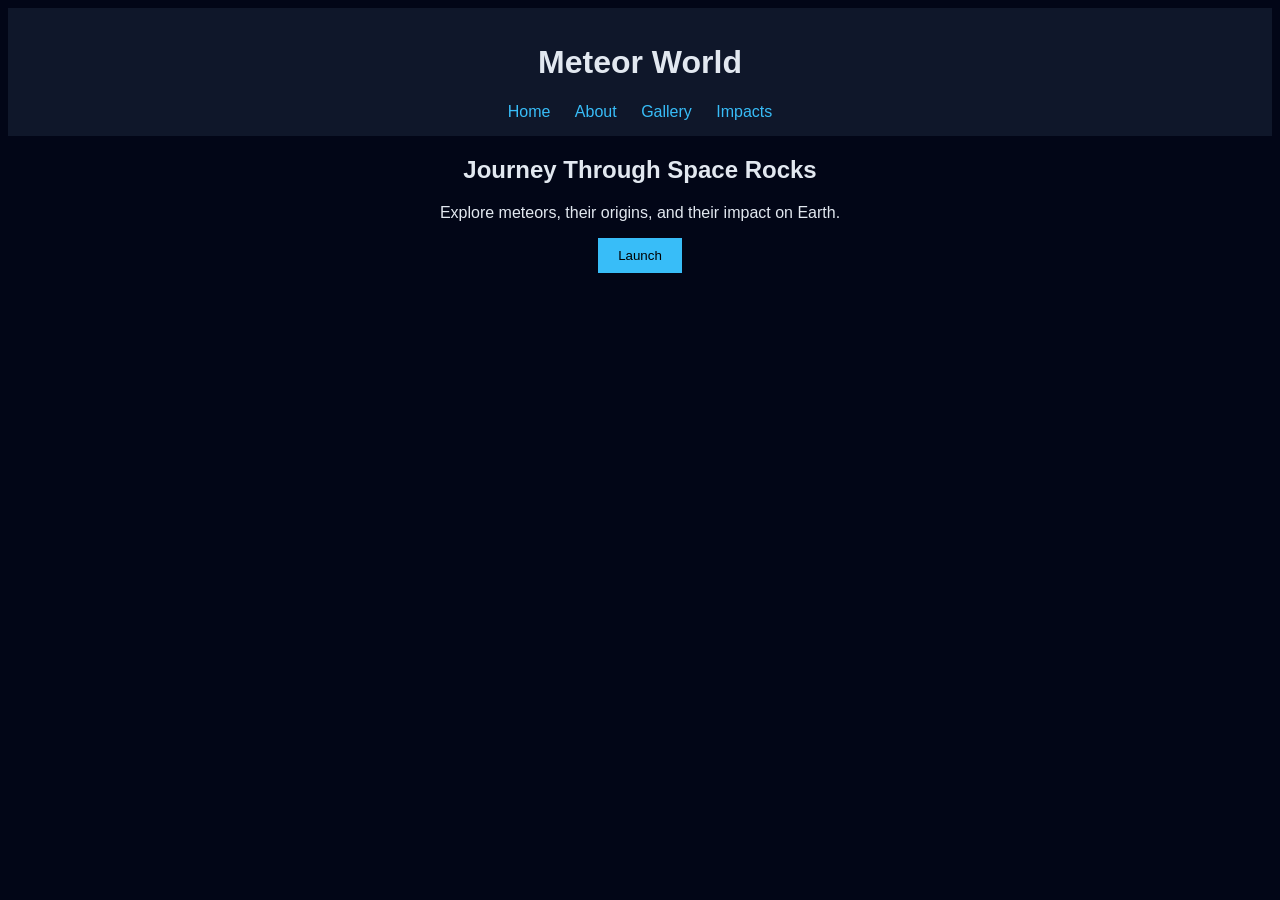
<file: index.html>
<!DOCTYPE html>
<html lang="en">
<head>
    <meta charset="UTF-8">
    <title>Meteor World</title>
    <link rel="stylesheet" href="css/styles.css">
</head>
<body>
    <header>
        <h1>Meteor World</h1>
        <nav>
            <a href="index.html">Home</a>
            <a href="about.html">About</a>
            <a href="gallery.html">Gallery</a>
            <a href="impacts.html">Impacts</a>
        </nav>
    </header>

    <section>
        <h2>Journey Through Space Rocks</h2>
        <p>Explore meteors, their origins, and their impact on Earth.</p>
        <button onclick="launch()">Launch</button>
    </section>

    <script src="js/script.js"></script>
</body>
</html>
</file>
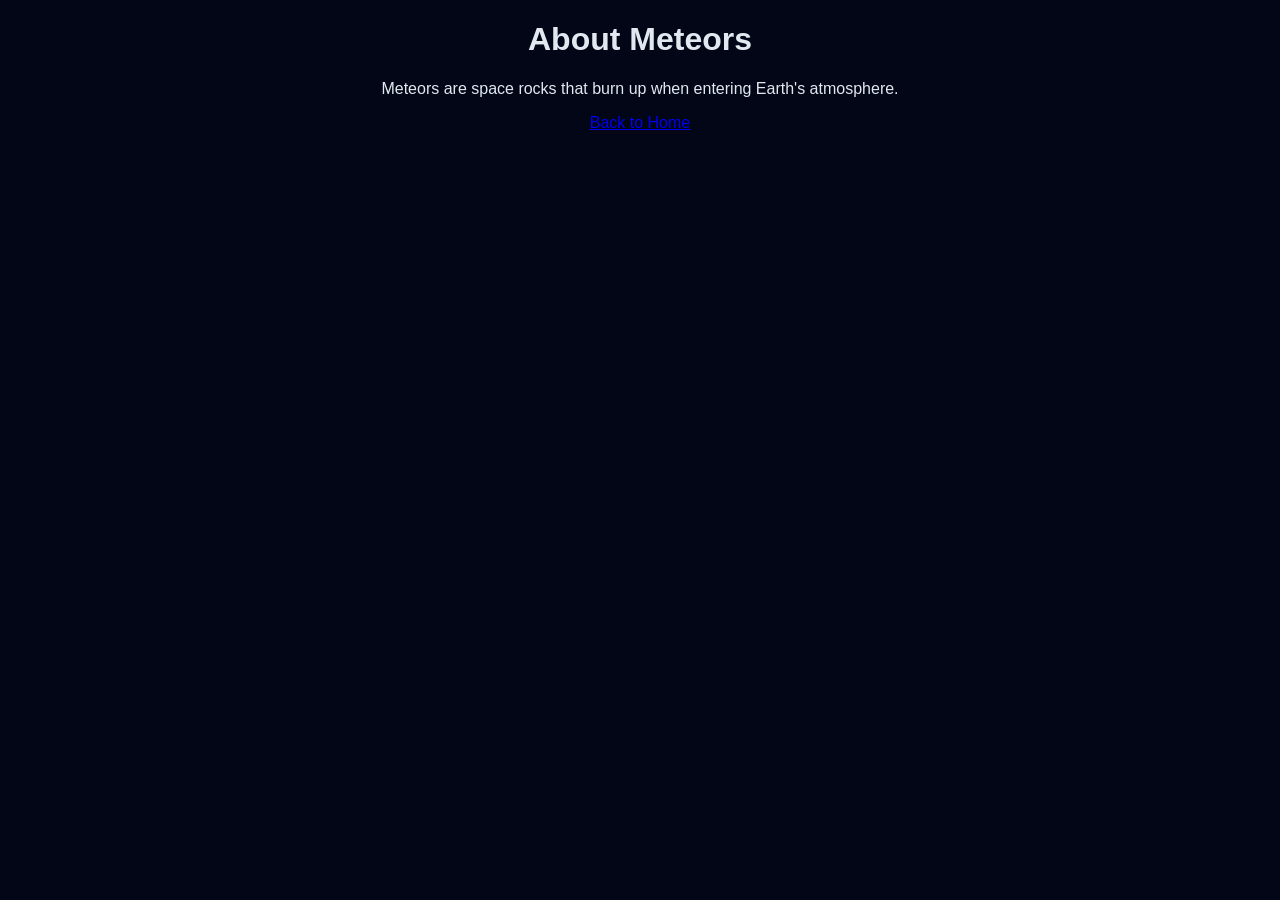
<file: about.html>
<!DOCTYPE html>
<html lang="en">
<head>
    <meta charset="UTF-8">
    <title>About Meteors</title>
    <link rel="stylesheet" href="css/styles.css">
</head>
<body>
    <h1>About Meteors</h1>
    <p>Meteors are space rocks that burn up when entering Earth's atmosphere.</p>
    <a href="index.html">Back to Home</a>
</body>
</html>
</file>
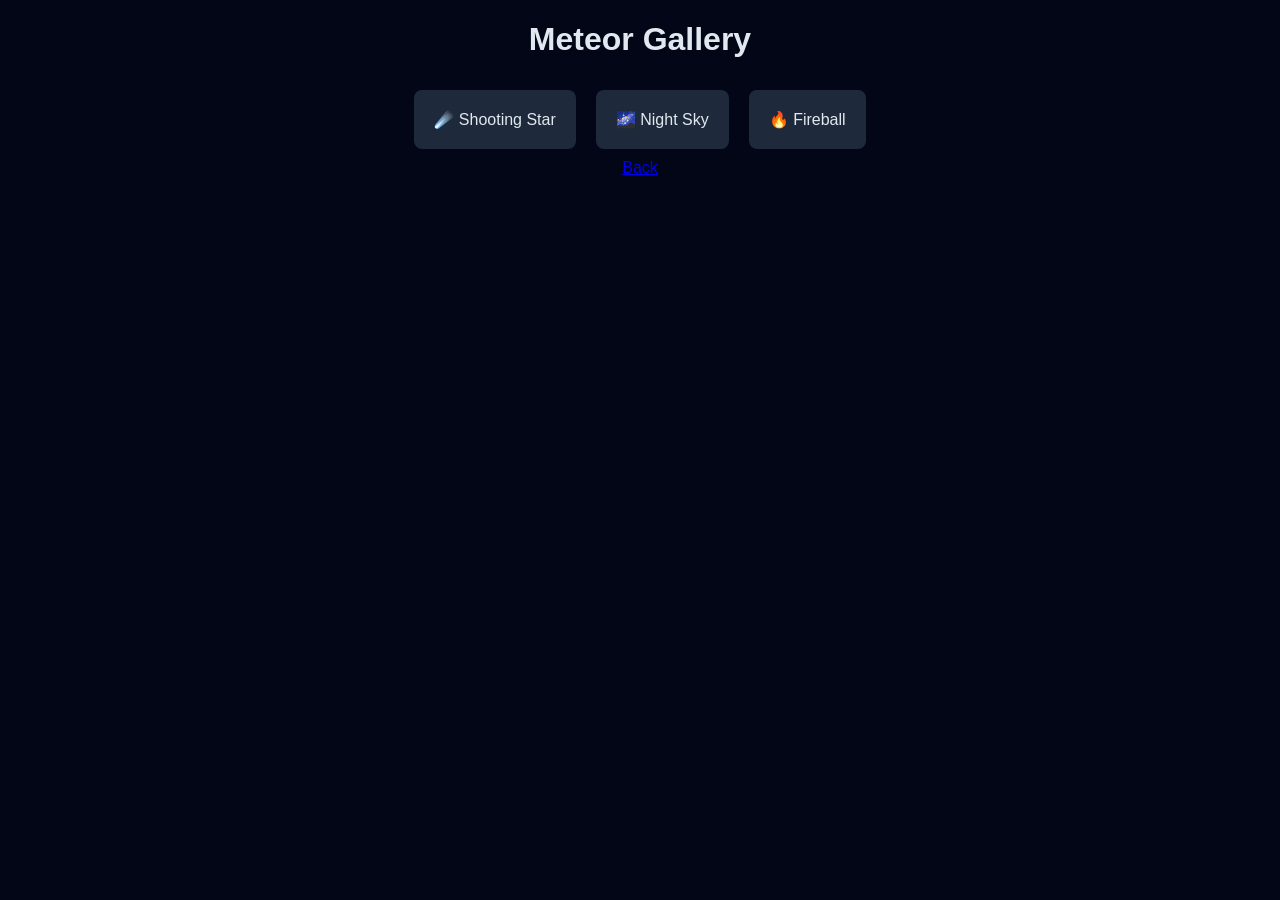
<file: gallery.html>
<!DOCTYPE html>
<html lang="en">
<head>
    <meta charset="UTF-8">
    <title>Meteor Gallery</title>
    <link rel="stylesheet" href="css/styles.css">
</head>
<body>
    <h1>Meteor Gallery</h1>
    <div class="gallery">
        <div class="card">☄️ Shooting Star</div>
        <div class="card">🌌 Night Sky</div>
        <div class="card">🔥 Fireball</div>
    </div>
    <a href="index.html">Back</a>
</body>
</html>
</file>
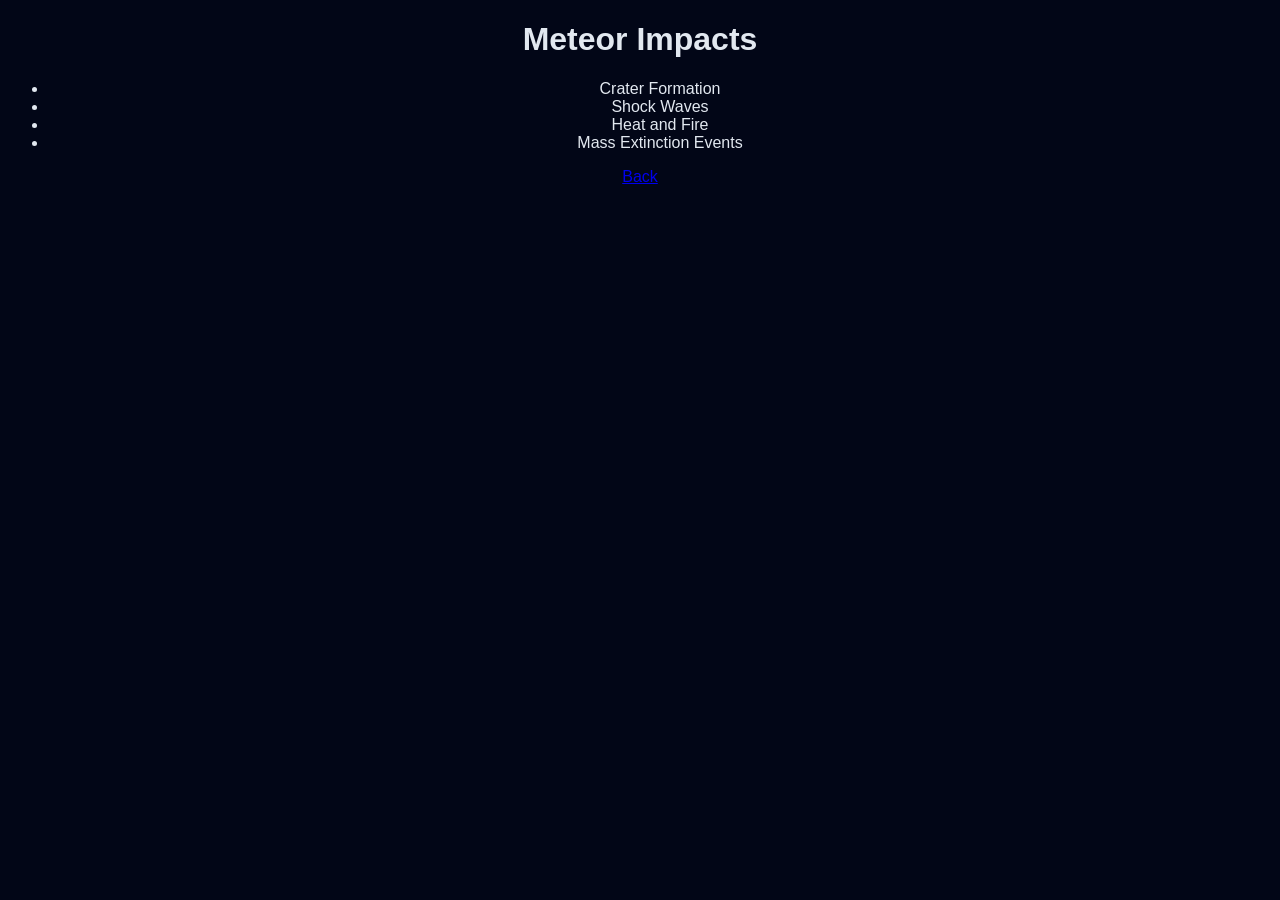
<file: impacts.html>
<!DOCTYPE html>
<html lang="en">
<head>
    <meta charset="UTF-8">
    <title>Meteor Impacts</title>
    <link rel="stylesheet" href="css/styles.css">
</head>
<body>
    <h1>Meteor Impacts</h1>
    <ul>
        <li>Crater Formation</li>
        <li>Shock Waves</li>
        <li>Heat and Fire</li>
        <li>Mass Extinction Events</li>
    </ul>
    <a href="index.html">Back</a>
</body>
</html>
</file>
<file: css/styles.css>
body {
    font-family: Arial, sans-serif;
    background: #020617;
    color: #e2e8f0;
    text-align: center;
}

header {
    background: #0f172a;
    padding: 15px;
}

nav a {
    margin: 10px;
    color: #38bdf8;
    text-decoration: none;
}

button {
    padding: 10px 20px;
    background: #38bdf8;
    border: none;
    cursor: pointer;
    color: black;
}

.gallery {
    display: flex;
    justify-content: center;
}

.card {
    background: #1e293b;
    padding: 20px;
    margin: 10px;
    border-radius: 8px;
}
</file>
